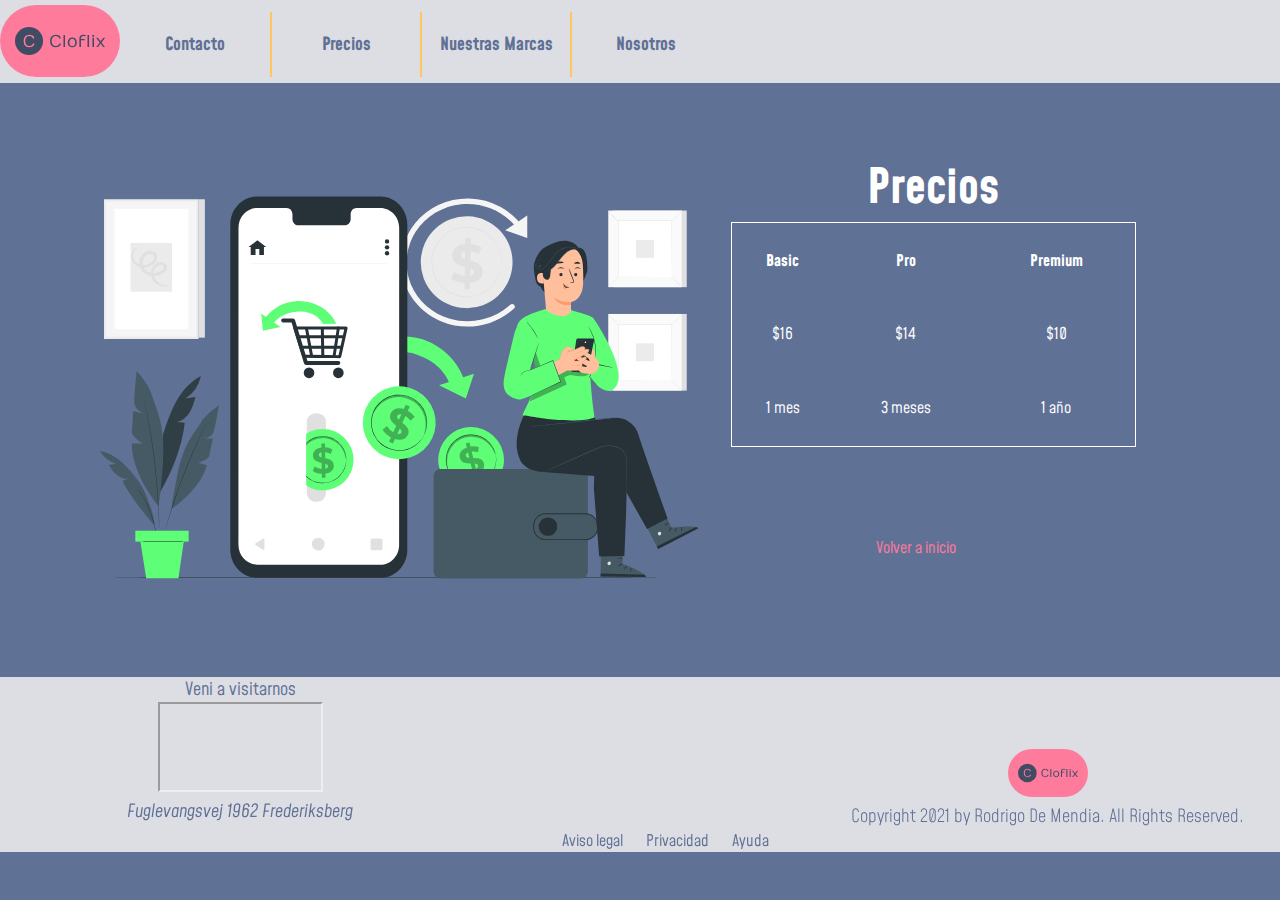
<file: Precios.html>
<!DOCTYPE html>
<html lang="en">
<head>
  <meta charset="UTF-8">
  <meta http-equiv="X-UA-Compatible" content="IE=edge">
  <meta name="viewport" content="width=device-width, initial-scale=1.0">
  <title>Precios</title>
  <link rel="shortcut icon" href="media/logo.svg" type="image/x-icon">
  <link rel="preconnect" href="https://fonts.googleapis.com">
  <link rel="preconnect" href="https://fonts.gstatic.com" crossorigin>
  <link href="https://fonts.googleapis.com/css2?family=Fruktur&family=Mohave:ital,wght@0,300;1,500&display=swap" rel="stylesheet">
  <link rel="stylesheet" href="css/css.css">
  </head>
  <body class="body-precios"> 
    <header> 
      <nav class="header-nav">
          <ul class="ul">
              <li><a href="index.html"><img class="logo" src="media/logo.svg"alt=""></a></li>   
          </ul>
          <ul class="ul">
              <li class="nav-li-1"><a href="Contacto.html">
              <strong>Contacto</strong></a></li>
              <li class="nav-li"><a href="Precios.html">
              <strong>Precios</strong></a></li>
              <li class="nav-li"><a href="Marcas.html">
              <strong>Nuestras Marcas</strong></a></li>
              <li class="nav-li"><a href="Nosotros.html">
              <strong>Nosotros</strong></a></li>
          </ul>   
      </nav>
    </header>
    <main>
      <div class="container-precios">
        
        <div class="container-imagen-precios">
          <img src="media/Refund-pana.svg" alt="">
        </div>
        
        <div class="container-tabla-precios">
          <h1 class="container-titulo-tabla-precios">Precios</h1>
          <table class="tabla-precios">
              <th>Basic</th>
              <th>Pro</th>
              <th>Premium</th>
              
              <tr>
                <td>$16</td>
                <td>$14</td>
                <td>$10</td>
              </tr>
              <tr>
                  <td>1 mes</td>
                  <td>3 meses</td>
                  <td>1 año</td>
              </tr>
          </table>
          <a class="volver-a-inicio-precios" href="index.html">Volver a inicio</a>
        </div>

      </div>
    </main>    
      
    <footer class="footer">
            
      <div class="mapa-lugar">     
              <p>Veni a visitarnos</p>
              <iframe id="mapaLugar"
              src="https://www.google.com/maps/embed?pb=!1m18!1m12!1m3!1d2249.3686186340983!2d12.54407281549374!3d55.68257878053464!2m3!1f0!2f0!3f0!3m2!1i1024!2i768!4f13.1!3m3!1m2!1s0x465253a5d9f562ef%3A0xf253b30f7773efc5!2sFuglevangsvej%2C%201962%20Frederiksberg!5e0!3m2!1sen!2sdk!4v1636242075253!5m2!1sen!2sdk"></iframe>
              <address>Fuglevangsvej 1962 Frederiksberg</address>
      </div>
          
      <div class="disclaimer">
              <ul>
                  <li><a href=>Aviso legal</a></li>
                  <li><a href=>Privacidad</a></li>
                  <li><a href=>Ayuda</a></li>
              </ul>
      </div>
      
      <div class="logo-copyright">    
              <img class="logo-footer" src="media/logo.svg"></img>
              <p>Copyright 2021 by Rodrigo De Mendia. All Rights Reserved.</p>                
      </div>
      
    </footer>        
  </body>
  </html>
</file>
<file: css/css.css>
/* selectores generales */
* {
	margin: 0;
	padding: 0;
	box-sizing: border-box;
}
.container {
	display: flex;
	flex-direction: row;
}

.nav-li:hover {
	background-color:black;
}
.nav-li-1:hover {
	background-color:black;
}
a {
	color: #607196;
	text-decoration: none;
	list-style: none;
}
li {
    list-style: none;
}
.volver-a-inicio-precios {
	color: #FF7B9C ;
	margin-top: 10vh;
	margin-left: 15vh;
	max-width: 100px;
}
.volver-a-inicio {
	color: #FF7B9C ;
}
a:hover {
	color: pink;
}
h1 {
	font-weight: bolder;
	font-size: 3rem;
    color: white;
}




/* selectores header */

}
header {
	background-color:#DDDEE4;
	padding-top: 5px;
	
}
.header-nav {
	display: flex;
	justify-content: space-between;
	padding-right: 75vh;
}
.ul {
	display: flex;
	flex-direction: row;
	align-items: center;
	justify-content: space-between;
}
.nav-li {
	border-left: 2px solid #FFC759;
	padding: 20px 16px;
	text-align: center;
	justify-content: center;
	display: flex;
	text-shadow: ;	
	font-size: 16px;
    font-weight: 500;
	width: 150px;
}
.nav-li-1 {
	padding: 20px 16px;
	text-align: center;
	justify-content: center;
	display: flex;
	text-shadow: ;	
	font-size: 16px;
    font-weight:500;
	/* width: 150px; */
}








/* selectores index */
.body-index {
	font-family: 'Mohave', sans-serif;
	background-color: #607196;
	color: white;
}
.logo {
	height: 4.5rem;
	border-radius: 2.25rem;
}
.container-inicio-1 {
	display: flex;
	justify-content: space-evenly;
    padding-top: 2vh;
}
.container-inicio-2 {
	display: flex;
	justify-content:space-evenly;
    padding-top: 20vh;
}   
.container-index {
	display: flex;
	flex-direction: column;
    justify-content: center;
	/* width: 430px; */
	/*  Prueba 
	 	margin: 4px; 
	 	padding: 2px;
	 	border: 1px solid #960404;*/
}
.main-index {
	color: #5d5e61;
	padding: 15px;
	display: flex;
}
.imagen-principal {
	height: 35rem;
}
.texto-principal {
	display: flex;
	flex-direction: column;
	width: 20rem;
	/* justify-content: center; */
	text-align: center;
	padding-top: 3rem;
}
.imagen-index {
	display: flex;
	/* margin-left: auto;
	margin-right: auto; */
	width: 400px;
	height: 250px;
	border-radius: 6rem;
	/* borde Practica
	border: 3px solid black; */	
}
.parrafo-index {
	width: 260px;
	padding: 2px;
	text-align: center;
	margin-left: auto;
	margin-right: auto;
	font-weight: 500;
	color: white;
	font-size: 1.5rem;
}
.button-index {
	width: 44px;
	height: 44px;
	display: block;
	margin-left: auto;
	margin-right: auto;
	border-radius: 30px;
	background: color #A4ADC2;
}
.container-pen {
	height: 17vh;
	display: flex;
	justify-content:center;
	align-items: center;
}
.button-index:hover {
	background-color: #FF7B9C;
}
.button {
	font-size: 1.1em;
	font-weight: bold;
	letter-spacing: 0.07em;
	padding: 1.2em;
	background: #FF7B9C;
	border: 0;
	outline: 0;
	border-radius: 35em;
	color: white;
	transition: all 0.65s;
}
.button:focus {
	  outline: 0; 
}
.button:hover {
	  margin-top: .7em;
}
.blue {
	background: #2E68FF; 
	background: linear-gradient(110deg, #2E68FF 10%, #26B4FB); 
}
.button:hover {
	  background: linear-gradient(110deg, #4075FF 10%, #40BFFF);
	  box-shadow: 0em .1em .7em rgba(64, 118, 255, 0.25), 0em .1em .7em rgba(64, 175, 255, 0.5490196078431373);
}













/* selectores header */
header {
	background-color: #DDDEE4;
	padding-top: 5px;
}
.header-nav {
	display: flex;
	justify-content: space-between;
	padding-right: 80vh;
}
.ul {
	display: flex;
	flex-direction: row;
	align-items: center;
	justify-content: space-between;
}
.nav-li {
	border-left: 2px solid #FFC759;
	padding: 20px 16px;
	text-align: center;
	justify-content: center;
	display: flex;	
	font-size: 18px;
	width: 150px;
}
.nav-li-1 {
	padding: 20px 16px;
	text-align: center;
	justify-content: center;
	display: flex;
	font-size: 18px;
	width: 150px;
} 









/* selectores contacto */
.imagen-contacto {
	width: 55vh;
	/* transform: rotate(90deg);
	transform: scaleX(-1); */
}

.main-contacto {
    display: flex;
	background-color: #607196;
	grid-area: main;
	justify-content: space-evenly;
	}

}
.footer-contacto {
    grid-area: footer-contacto;
    background-color: #DDDEE4;
    grid-gap: 0px;
    display: grid;
    grid-template-areas:
    'mapa-lugar mapa-lugar disclaimer disclaimer copyright copyright'
    'mapa-lugar mapa-lugar disclaimer disclaimer copyright copyright'
    'mapa-lugar mapa-lugar disclaimer disclaimer copyright copyright';
}
.header-contacto {
    grid-area: header-contacto;
    background-color: #DDDEE4;
}
.main-imagen-contacto {
    display: grid;
}







/* selectores marcas*/
.body-marcas {
	font-family: 'Mohave', sans-serif;
	color: white;
	background-color: #607196;
}
.container-marcas {
	display: flex;
	justify-content: center;
	padding: 10vh;
}
.container-marcas-izquierda {
	display: flex;
	flex-direction: column;
	text-align: center;
}
.tabla-marcas {
	padding-top: 8vh;
}
.imagen-marcas {
	height: 14vh;
}
.h3-marcas {
	padding-left: 25px;
}
.volver-a-inicio-marcas {
	color: #FF7B9C ;
	display: block;
	justify-content: end;
	padding-left: 70%;
}
.lista-marcas {
	padding-left: 25px;
}
.main-marcas {
    background-color: #607196;
    grid-area: main;
}













/* selectores precios*/
.body-precios {
	font-family: 'Mohave', sans-serif;
	color: white;
	text-align: center;
	background-color: #607196;
}
.container-precios {
	display: flex;
	justify-content: space-around;
	/* padding-right: 20vh;
	padding-bottom: 15vh;
	padding-top: 15vh; */
	padding: 8vh 16vh 8vh 6vh;
}
.container-tabla-precios {
	display: flex;
	flex-direction: column;
}
.container-titulo-tabla-precios {
	display: flex;
	justify-content: center;	
}
.container-imagen-precios {
	display: flex;
	height: 50vh;
}
.tabla-precios {
	/* margin-left: auto;
	margin-right: auto; */
	border: 1px solid #ffffff;
	width: 45vh;
	height: 25vh;
}	
.main-precios {
	display: flex;
	justify-content: center;
}












/* selectores nosotros */
.body-nosotros {
	font-family: 'Mohave', sans-serif;
	color: white;
	background-color: #607196;
}
.container-nosotros {
	display: flex;
	flex-direction: row;
	justify-content: space-evenly;
}
.container-izq-nosotros {
	display: flex;
	flex-direction: column;
}
.container-der-nosotros {
	display: flex;
	flex-direction: column;	
}
.h1-nosotros {
	text-align: center;
}
.texto-nosotros {
	width: 80vh;
	padding: 2px;
	text-align: center;
	margin-left: auto;
	margin-right: auto;
	font-weight: 500;
	color: white;
	font-size: 1.4rem;
}
.volver-a-inicio-nosotros {
	padding-left: 65vh;
	padding-top: 20vh;
	color: #FF7B9C;
}
















/* selectores footer */
.logo-footer {
	height: 3rem;
	border-radius: 1.5rem;
}

/* footer {
	display: flex;
	background-color: #A4ADC2;
	text-align: center;
	color: #5d5e61;
	justify-content: space-between;
	align-items: center;
	padding-left: 2rem;
	padding-right: 1rem;
	padding-top: 0.5rem; */

/* .nav-footer {
	text-decoration: none;
	list-style: none;
} */

/* .grid-container-footer {
	display: grid;
	grid-template-columns: auto auto auto;
} */

.footer {
    display: grid;
    grid-area: footer;
    background-color: #DDDEE4;
    grid-gap: 0px;
    grid-template-areas:
    'mapa-lugar mapa-lugar disclaimer disclaimer copyright copyright'
    'mapa-lugar mapa-lugar disclaimer disclaimer copyright copyright'
    'mapa-lugar mapa-lugar disclaimer disclaimer copyright copyright';
}
.footer > div {
    background-color:  #DDDEE4;
    text-align: center;
    /* padding: 0px; */
}
.mapa-lugar {
    grid-area: mapa-lugar;
    font-size: 18px;
    padding-left: 80px;
    width: 400px;
    color: #607196;
}
.disclaimer {
    grid-area: disclaimer;
    font-size: 16px;
    text-align: center;
	align-content: center;
    padding-top: 17vh;
    padding-left: 45px;    
}
.logo-copyright {
    grid-area: copyright;
    font-size: 18px;
    color: #607196;
    font-weight: 300;
    padding-top: 8vh;
      
}
#mapaLugar {
	width: 165px; 
	height: 90px;
}

.disclaimer > ul > li {
    list-style-type: none;
    display: inline;
    padding: 10px;

}













/* parte del grid */

.main {
    background-color: #607196;
    grid-area: main;
    height: 100rem;
}
.logo {
	height: 4.5rem;
	border-radius: 2.25rem;
}
.header {
    background-color:#DDDEE4;
    grid-area: header;
    height: auto;
}
.container-grid {
    display: grid;
    background-color: #607196;
    font-family: 'Roboto', sans-serif;
    grid-gap: 0px;
    grid-template-areas:
    'header header header header header header'
    'main main main main main main'
    'footer footer footer footer footer footer';
}







/* media queries index */
/* Medium devices (landscape tablets, 768px and up) */

@media only screen and (max-width: 768px) {
    .header-nav
    {flex-direction: column;
    margin: 0;
    padding-right: 0;
    }
}
@media only screen and (max-width: 768px) {
    .ul
    {flex-direction: column;
        
    }
    
}

@media only screen and (max-width: 768px) {
    .nav-li
    {border: none;
    }
    
}
@media only screen and (max-width: 768px) {
    .container-index
    {margin-left: auto;
        margin-right: auto;

    }
@media only screen and (max-width: 768px) {
    .texto-principal
    {margin-left: auto;
     margin-right: auto;
    } 
@media only screen and (max-width: 768px) {
    .imagen-index
    {
    margin-left: auto;
    margin-right: auto;
    }
  }
@media only screen and (max-width: 768px) {
    .button-index
    {
    margin-left: auto;
    margin-right: auto;
    }
    
  }
@media only screen and (max-width: 768px) {
    .main
    {
    height: auto;
}
    
  }
@media only screen and (max-width: 768px) {
    .parrafo-index
    {margin: auto;
       }
  }
@media only screen and (max-width: 768px) {
    .container-inicio-1
    {
    flex-direction: column;
    margin: auto;
    /* padding-left: 170px; */
    
}
@media only screen and (max-width: 768px) {
    .imagen-principal
    {
    height: 30rem;
    padding-left: 0px;
    
}  
@media only screen and (max-width: 768px) {
    .container-inicio-2 
    {
    flex-direction: column;
    margin-left: auto;
    margin-right: auto;
    
    }
  }
@media only screen and (max-width: 768px) {
    .footer
    {display: flex;
    flex-direction: column;
    margin-left:auto;
    margin-right: auto;
}    
@media only screen and (max-width: 768px) {
    .disclaimer {
        padding: 10px;
        margin: 0;
    }
@media only screen and (max-width: 768px) {
    .mapa-lugar {
        margin: auto;
        padding-left: 0;
        padding-top: 15px;
    }
@media only screen and (max-width: 768px) {
    .logo-copyright {
        padding-top: 0;
    }


@media only screen and (min-width: 600px) {
	.imagen-contacto {
		display: none;
	}
}
</file>
